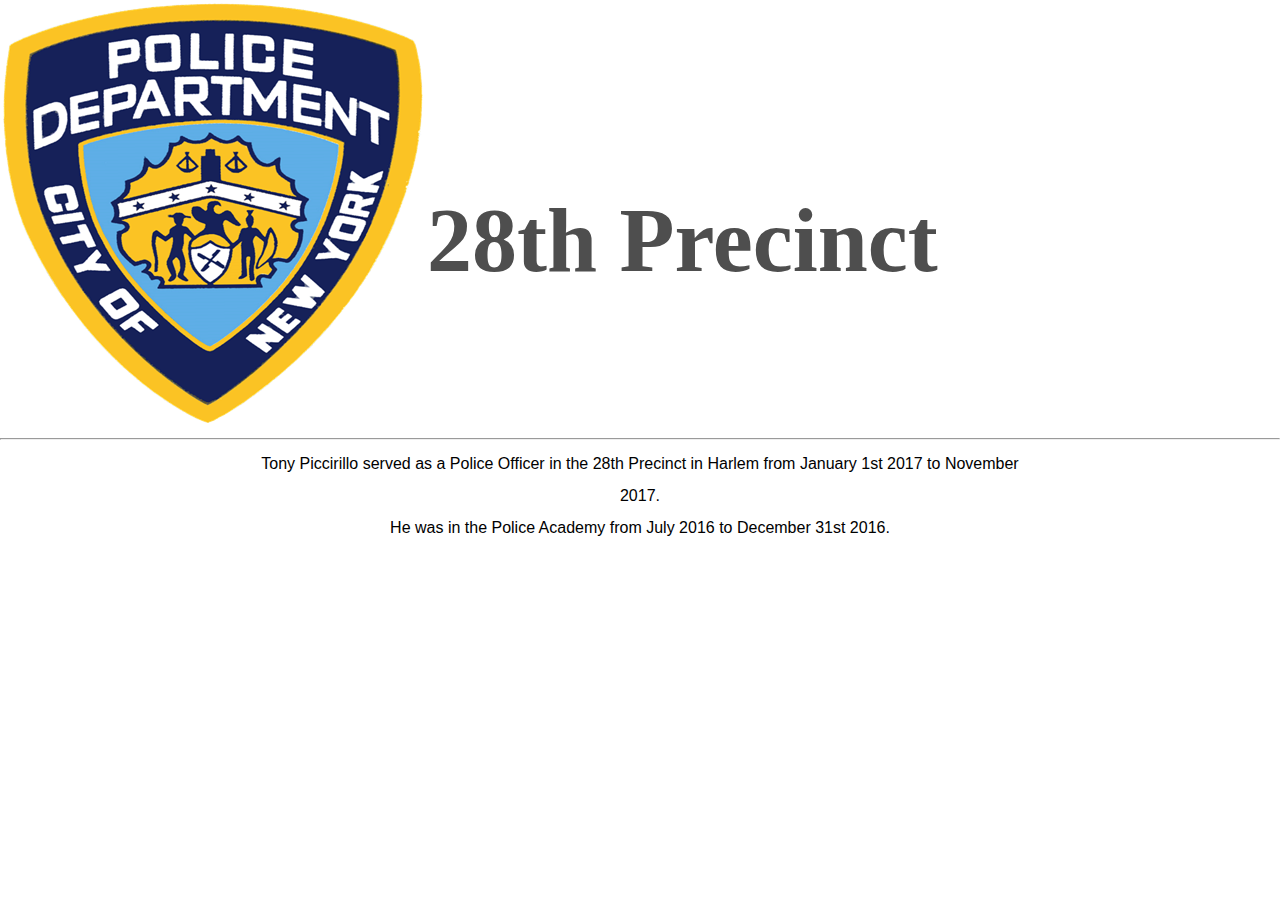
<file: NYPD.html>
<!DOCTYPE html>
<html lang="en" dir="ltr">

<head>
  <meta charset="utf-8">
  <title>NYPD Officer Tony Piccirillo</title>
  <link rel="stylesheet" href="css/styles.css">
</head>

<body>
  <table>
    <tr>
      <td>
        <img src="images/NYPD logo.png" />
      </td>
      <td>
        <h1>28th Precinct</h1>
      </td>
    </tr>
  </table>
  <hr />
  <p>
    Tony Piccirillo served as a Police Officer in the 28th Precinct in Harlem from January 1st 2017 to November 2017. <br />
    He was in the Police Academy from July 2016 to December 31st 2016.

  </p>

</body>

</html>
</file>
<file: css/styles.css>
h1 {
	margin:50px auto 0px auto;
	font-family: 'Righteous', cursive;
	font-size: 5.625rem;
	color: #4e4e4e;
}

h2 {
	font-family: 'Righteous', cursive;
	color: #4e4e4e;
}

h3 {
	font-family: 'Righteous', cursive;
	color:#4e4e4e;
}


body{
	margin:0;
	text-align:center;
	font-family: 'Ubuntu', sans-serif;
	font-size: 1em;
	background-color:#4e4e4e
	height:100%;
}

p {
	width:60%;
	margin:auto;
	line-height:2;
}

.top-container {
	background-color:#fff5eb;
	margin:0px;
	padding-top:100px;
	
}

.profile-pic {
	border-radius: 60%;
	width: 25%;
	padding-top: 30px;
	
}

.middle-container {
	background-color:#f6e0b3;
	margin: 0;
	height:100%;
	padding: 50px;
	
}

.bottom-container {
	background-color:#4e4e4e;
	padding:50px;
	margin: auto;
	display:block;
		
}

.bottom-cloud {
	position:absolute;
	left:150px;
}

.top-cloud {
	position:absolute;
	left: 500px;
	top:50px;
}

a:link {
	color:#fff5eb; 
}

.p-normal {
	font-weight:normal;
}

.skills {
	background-color:#dbcc8f;
	height:800px;
	margin: 0;
	position:relative;
	bottom:20px;
	padding-top:20px;
	padding-bottom:50px;
}

.skill-row {
	width: 50%;
	margin: 100px auto 100px;
	text-align: left;
	line-height:2;
}

.code-image {
	width:25%;
	float:left;
	padding-right:30px;
}

.computer-image {
	width: 25%;
	float: right;
	padding-left: 30px;
}

.contact-me {
	background-color:#4e4e4e;
	margin:auto;
	padding:20px;	
}

.Get-in-touch {
	color:#dbcc8f;
}

.contact-description {
	padding-bottom:50px;
}

.butn {
  background: #3498db;
  background-image: -webkit-linear-gradient(top, #3498db, #2980b9);
  background-image: -moz-linear-gradient(top, #3498db, #2980b9);
  background-image: -ms-linear-gradient(top, #3498db, #2980b9);
  background-image: -o-linear-gradient(top, #3498db, #2980b9);
  background-image: linear-gradient(to bottom, #3498db, #2980b9);
  -webkit-border-radius: 28;
  -moz-border-radius: 28;
  border-radius: 28px;
  font-family: Arial;
  color: #ffffff;
  font-size: 20px;
  padding: 10px 20px 10px 20px;
  text-decoration: none;
  display:inline-block;
  margin: 20px auto 20px auto;
  position: relative;
  bottom: 10px
}

.butn:hover {
  background: #3cb0fd;
  background-image: -webkit-linear-gradient(top, #3cb0fd, #3498db);
  background-image: -moz-linear-gradient(top, #3cb0fd, #3498db);
  background-image: -ms-linear-gradient(top, #3cb0fd, #3498db);
  background-image: -o-linear-gradient(top, #3cb0fd, #3498db);
  background-image: linear-gradient(to bottom, #3cb0fd, #3498db);
  text-decoration: none;
}

.contact-me-h3 {
	color:#fff5eb;
}

.footer-link {
	margin:20px;
}

.footer {
	display:block;
	margin: 30px auto auto 0px;
}

.copyright {
	margin:50px auto auto auto;
}
</file>
